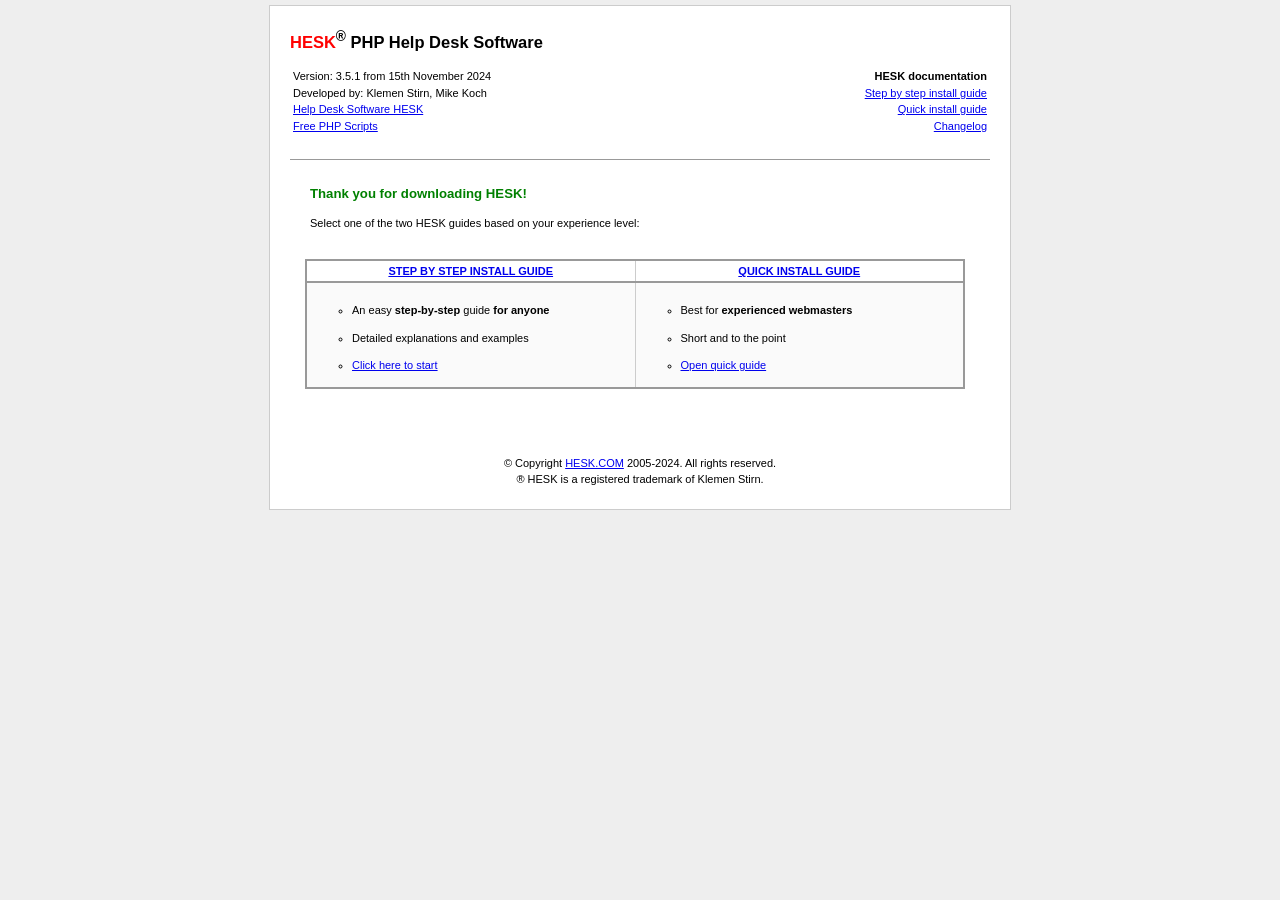
<file: docs/index.html>
<!DOCTYPE html PUBLIC "-//W3C//DTD XHTML; 1.0 Transitional//EN" "http://www.w3.org/TR/xhtml1/DTD/xhtml1-transitional.dtd">
<html xmlns="http://www.w3.org/1999/xhtml" lang="en">
<head>
<title>HESK - Documentation</title>
<meta http-equiv="Content-Type" content="text/html; charset=utf-8" />
<link rel="stylesheet" href="docs_style.css" />
</head>

<body>
<div id="wrapper">
<div id="main">
<h1><span class="dest">HESK</span><sup>&reg;</sup> PHP Help Desk Software</h1>

<table width="100%">
<tr>
<td width="50%" style="text-align:left;vertical-align:top">
 <ul class="nobullets">
 <li>Version: 3.5.1 from 15th November 2024</li>
 <li>Developed by: Klemen Stirn, Mike Koch</li>
 <li><a href="https://www.hesk.com">Help Desk Software HESK</a></li>
 <li><a href="https://www.phpjunkyard.com">Free PHP Scripts</a></li>
 </ul>
</td>
<td width="50%" style="text-align:right;vertical-align:top">
 <ul class="nobullets">
 <li><b>HESK documentation</b></li>
 <li><a href="step-by-step-guide.html">Step by step install guide</a></li>
 <li><a href="quick-guide.html">Quick install guide</a></li>
 <li><a href="changelog.html">Changelog</a></li>
 </ul>
</td>
</tr>
</table>

<h2 class="title" style="padding-left:20px;">Thank you for downloading HESK!</h2>

<span style="padding-left:20px;">Select one of the two HESK guides based on your experience level:<br />&nbsp;</span>

<ol>
<table id="installation" width="100%">
<thead>
<tr>
<th width="50%"><a href="step-by-step-guide.html">STEP BY STEP INSTALL GUIDE</a></th>
<th width="50%"><a href="quick-guide.html">QUICK INSTALL GUIDE</a></th>
</tr>
</thead>
<tbody>
<tr class="odd">
<td>
<br />
 <ul>
 <li>An easy <b>step-by-step</b> guide <b>for anyone</b></li>
 <li>Detailed explanations and examples</li>
 <li><a href="step-by-step-guide.html">Click here to start</a></li>
 </ul>
</td>
<td>
<br />
 <ul>
 <li>Best for <b>experienced webmasters</b></li>
 <li>Short and to the point</li>
 <li><a href="quick-guide.html">Open quick guide</a></li>
 </ul>
</td>
</tr>
</tbody>
</table>
</ol>

<p>&nbsp;</p>

<p>&nbsp;</p>

<p style="text-align:center">&copy; Copyright <a href="https://www.hesk.com">HESK.COM</a> 2005-2024. All rights reserved.<br />
&reg; HESK is a registered trademark of Klemen Stirn.</p>

</div>
</div>
</body>
</html>
</file>
<file: docs/docs_style.css>
/* Style sheet and XHTML code
Author: Mauricio Samy Silva http://www.maujor.com/ A Web Standard evangelist site
City: Rio de Janeiro - Brazil
Contact: maujorcss[at]maujor[dot]com
Date: 2006-05-11
*/
body 
{
	margin:5px 0;
	padding:0;
	background:#eee;
	color: black;
	font : 68.8%/1.5 Verdana, Geneva, Arial, Helvetica, sans-serif;
	text-align:center;
}

#wrapper 
{
	width:700px;
	background:#fff;
	margin:0 auto;
	text-align:left;
	border:1px solid #ccc;
	padding:10px 20px;
}

h1 {font-size:1.5em;}

h2 
{
	font-size:1.2em;
	border-top:1px solid #999;
	padding-top:1.8em;
}

h2.title 
{
	font-size:1.2em;
	border-top:1px solid #999;
	padding-top:1.8em;
	color: green;
}

h3 {font-size:1.0em;}
span.dest {color:#f00;}
span.tip {color:#008000; font-weight:bold;}

p 
{
	color : black;
	font-family : Verdana, Geneva, Arial, Helvetica, sans-serif;
	font-size: 1.0em;
}

address 
{
	font-weight:bold;
	font-style:normal;
}

ul.nobullets 
{
	margin:0 0 1.0em;
	padding:0;
	list-style:none;
}

ol li {margin-bottom:1.0em;}

samp, code 
{
	font-size:1.3em;
	font-weight:bold;
}

a:hover 
{
	color : red;
	background:#ccc;
	text-decoration : none;
}

table#installation 
{
	border-collapse:collapse;
	margin: 5px 15px 10px -25px;
	border: 2px solid #999;
}

table#installation thead 
{
	text-align:center;
	text-transform:uppercase;
}

table#installation tr td, table#installation tr th 
{
	padding: 2px 5px;
	border: 1px solid #ccc;
}

table#installation tr th 
{
	border-bottom-width:2px;
	border-bottom-color:#999;
}

table#installation tr td var 
{
	font-weight:bold;
	font-style:normal;
}

table#installation tr.odd 
{
	background: #fafafa;
}

div.error 
{
	border: 1px solid #cd0a0a; 
	background: #fef1ec; 
	color: #cd0a0a;
	padding-left:10px;
	padding-right:5px;
}

div.success 
{
	border: 1px solid #18760f; 
	background: #e9ffdb; 
	color: #363636;
	padding-left:10px;
	padding-right:5px;
}

div.notice 
{
	border: 1px solid #fcefa1; 
	background: #fff9de; 
	color: #363636;
	padding-left:10px;
	padding-right:5px;
}
</file>
